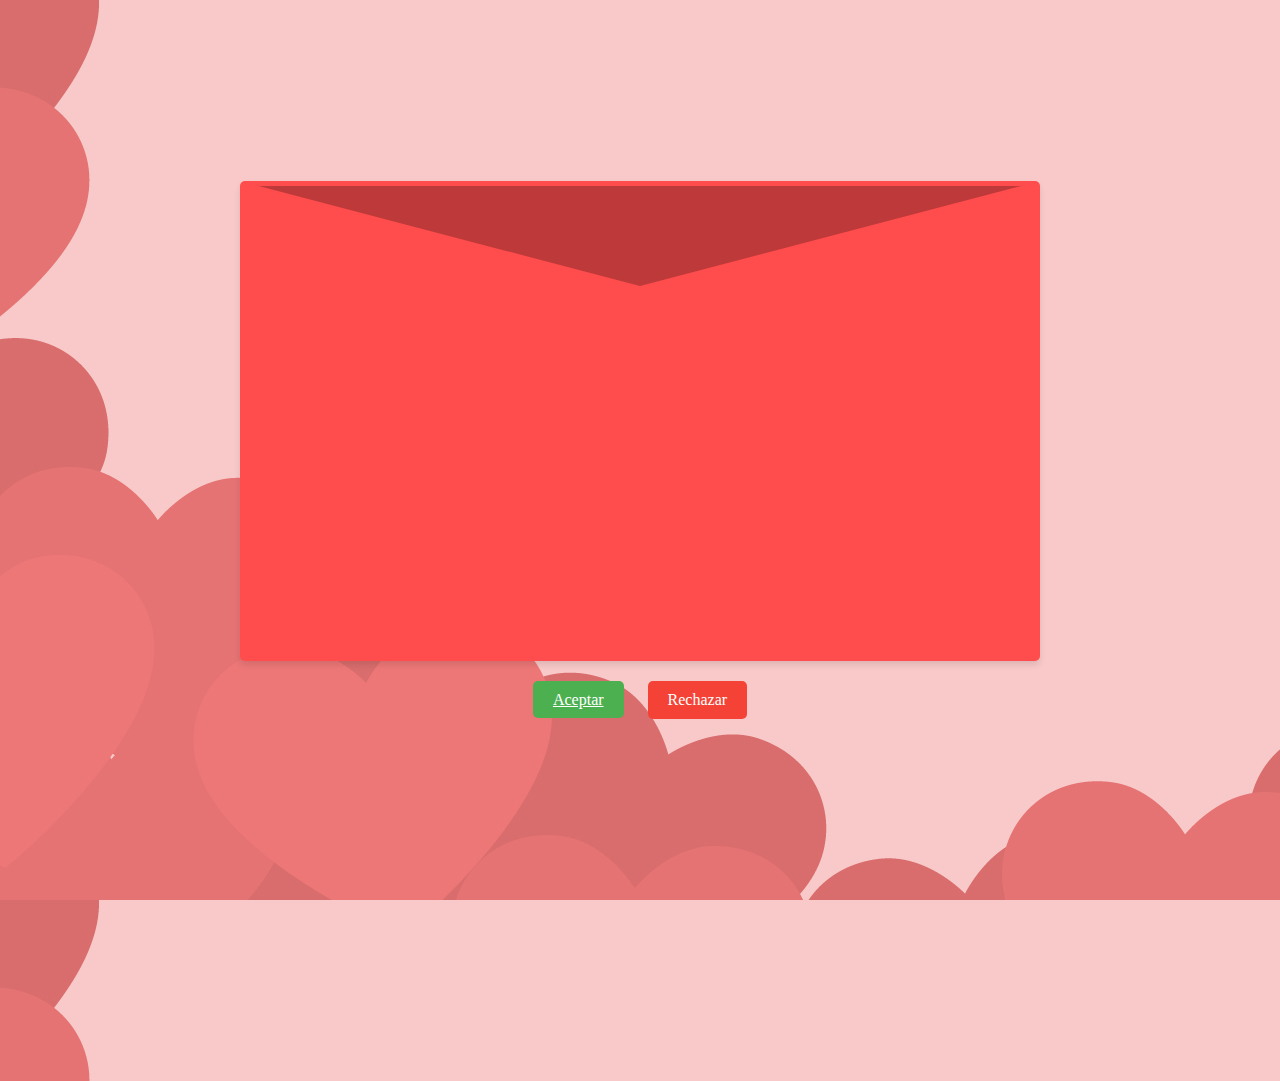
<file: index.html>
<!DOCTYPE html>
<html lang="es">
<head>
    <meta charset="UTF-8">
    <meta name="viewport" content="width=device-width, initial-scale=1.0">
    <title>San Valentín</title>
    <link rel="stylesheet" href="Pagina amorcito/styles.css">
</head>
<body>
    <div class="container">
        <div class="envelope" onclick="toggleEnvelope()">
            <div class="flap"></div>
            <div class="letter">
                <p>¿Te gustaría que nos amemos para toda la vida?</p>
                <img src="Pagina amorcito/images/please.gif" alt="GIF de San Valentín">
            </div>
        </div>
        <div class="buttons">
            <a href="Pagina amorcito/aceptar.html" class="btn accept">Aceptar</a>
            <button class="btn reject" disabled onmousemove="moveButton(this)">Rechazar</button>
        </div>
    </div>

    <script>
        function toggleEnvelope() {
            const envelope = document.querySelector('.envelope');
            envelope.classList.toggle('open');
        }

        function moveButton(button) {
            const x = Math.random() * (window.innerWidth - button.offsetWidth);
            const y = Math.random() * (window.innerHeight - button.offsetHeight);
            button.style.position = 'absolute';
            button.style.left = `${x}px`;
            button.style.top = `${y}px`;
        }
    </script>
</body>
</html>
</file>
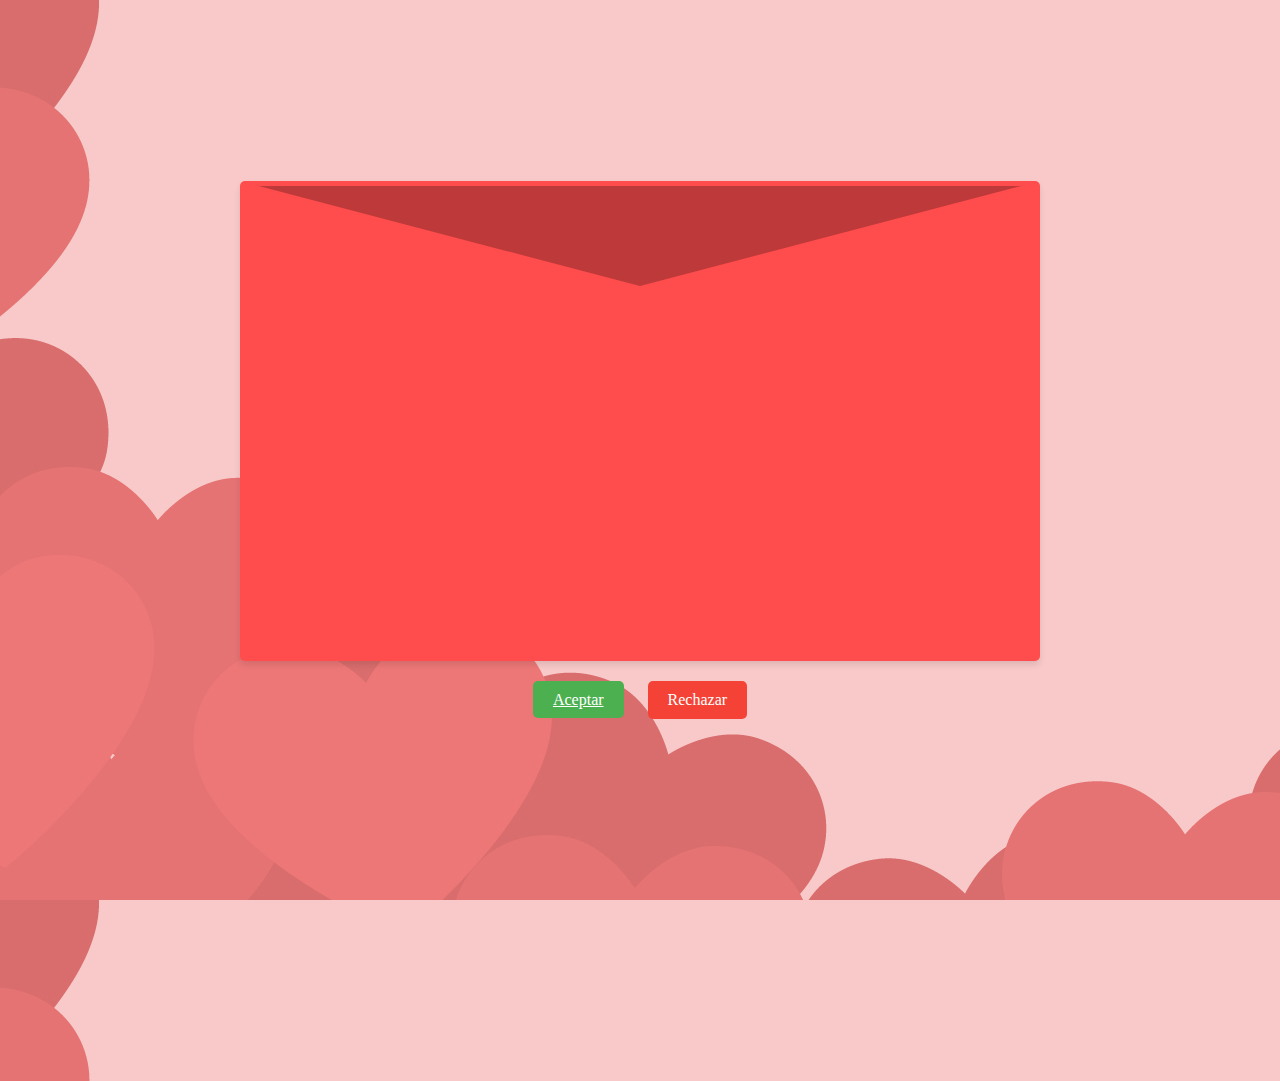
<file: Pagina amorcito/index.html>
<!DOCTYPE html>
<html lang="es">
<head>
    <meta charset="UTF-8">
    <meta name="viewport" content="width=device-width, initial-scale=1.0">
    <title>San Valentín</title>
    <link rel="stylesheet" href="styles.css">
</head>
<body>
    <div class="container">
        <div class="envelope" onclick="toggleEnvelope()">
            <div class="flap"></div>
            <div class="letter">
                <p>¿Te gustaría que nos amemos para toda la vida?</p>
                <img src="images/please.gif" alt="GIF de San Valentín">
            </div>
        </div>
        <div class="buttons">
            <a href="aceptar.html" class="btn accept">Aceptar</a>
            <button class="btn reject" disabled onmousemove="moveButton(this)">Rechazar</button>
        </div>
    </div>

    <script>
        function toggleEnvelope() {
            const envelope = document.querySelector('.envelope');
            envelope.classList.toggle('open');
        }

        function moveButton(button) {
            const x = Math.random() * (window.innerWidth - button.offsetWidth);
            const y = Math.random() * (window.innerHeight - button.offsetHeight);
            button.style.position = 'absolute';
            button.style.left = `${x}px`;
            button.style.top = `${y}px`;
        }
    </script>
</body>
</html>
</file>
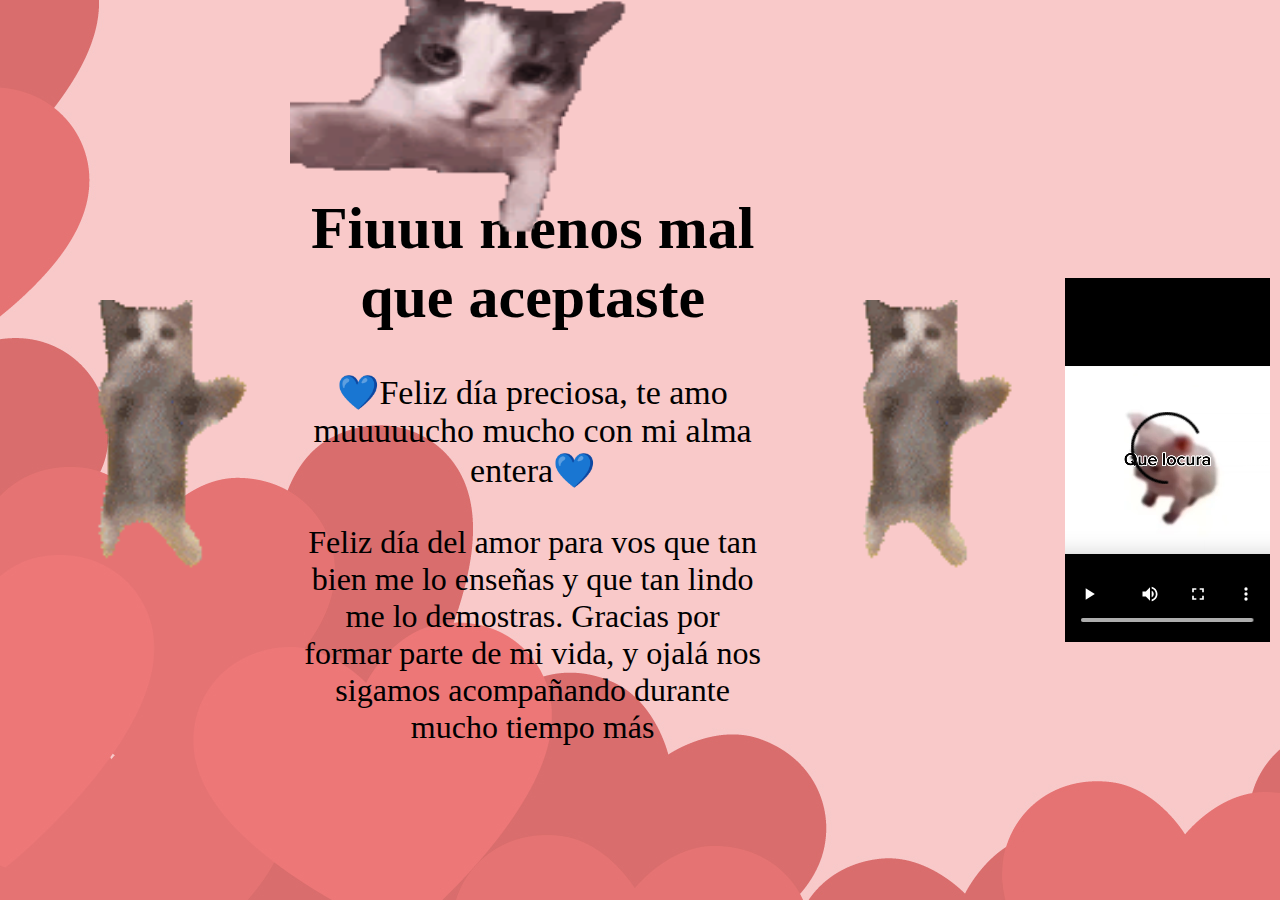
<file: Pagina amorcito/aceptar.html>
<!DOCTYPE html>
<html lang="es">
<head>
    <meta charset="UTF-8">
    <meta name="viewport" content="width=device-width, initial-scale=1.0">
    <title>Aceptar</title>
    <link rel="stylesheet" href="styles.css">
</head>
<body>
    <div class="gif-container">
        <img src="images/catkiss-cat.gif" alt="GIF de San Valentín">
    </div>
    <img src="images/happy-happy-happy-happy.gif" alt="GIF de San Valentín">
    <div class="container">
        <h1>Fiuuu menos mal que aceptaste</h1>
        <p>💙Feliz día preciosa, te amo muuuuucho mucho con mi alma entera💙</p>
        <p2> Feliz día del amor para vos que tan bien me lo enseñas y que tan lindo me lo demostras. Gracias por formar parte de mi vida, y ojalá nos sigamos acompañando 
             durante mucho tiempo más</p2>
    </div>
    <img src="images/happy-happy-happy-happy.gif" alt="GIF de San Valentín">
    <video controls autoplay="true">
        <source src="images/quelocura.mp4" type="video/mp4">
        Tu navegador no soporta la etiqueta de video.
    </video>
</body>
</html>
</file>
<file: Pagina amorcito/styles.css>
@font-face {
    font-family: 'Pacifico';
    src: url('fuentes/Pacifico.ttf') format('ttf'),
         url('fuentes/Pacifico.ttf') format('ttf');    
    font-weight: normal;
    font-style: normal;
}

body {
    margin: 0;
    padding: 0;
    display: flex;
    justify-content: center;
    align-items: center;
    height: 100vh;
    background-image: url(images/corazones.png);
    background-color: #ffd1dc; /* Rosa pastel */
    background-size: cover;
    font-family: 'Pacifico', pacifico;
}

.container {
    text-align: center;
}

.container p {
    font-size: 34px;
}

.container p2 {
    font-size: 32px;
    font-family: 'Pacifico', pacifico;
}

.container h1 {
    font-size: 60px;
}

.gif-container {
    position: absolute; /* Posiciona el GIF encima de todo */
    top: -350px;
    left: -150px;
    width: 100%;
    height: 100%;
    z-index: 1; /* Coloca el GIF detrás del texto */
    display: flex;
    justify-content: center;
    align-items: center;
}
.gif-container img {
    max-width: 100%;
    max-height: 100%;
}

.envelope {
    position: relative;
    width: 800px;
    height: 480px;
    background-color: #ff4d4d; /* Rojo */
    margin: 0 auto;
    cursor: pointer;
    border-radius: 5px;
    box-shadow: 0 4px 6px rgba(0, 0, 0, 0.1);
    transition: transform 0.5 ease;
}

.flap {
    position: absolute;
    top: 0px;
    left: 0;
    width: 800px;
    height: 5px;
    border-bottom: 100px solid #be3939; /* Rojo */
    clip-path: polygon(0% 0%, 100% 0%, 50% 100%); /* Forma de triángulo invertido */
    transform-origin: top;
    transition: transform 0.5s ease;
}

.letter {
    position: absolute;
    top: 20px;
    left: 20px;
    right: 20px;
    bottom: 20px;
    background-color: white;
    padding: 10px;
    box-shadow: 0 2px 4px rgba(0, 0, 0, 0.1);
    opacity: 0;
    transition: opacity 0.5s ease, transform 0.5s ease;
    transform: translateY(100%);
}

/* Animación cuando el sobre está abierto */
.envelope.open .flap {
    transform: rotateX(180deg); /* Gira la solapa hacia atrás */
}

.envelope.open .letter {
    opacity: 1;
    transform: translateY(0); /* Muestra la carta */
}

.letter.open {
    opacity: 1;
    transform: translateY(0);
}

.letter p {
    margin: 0;
    font-size: 36px;
    color: #333;
}

.letter img {
    padding: auto;
    width: 400px;
    height: 310px;
}

.buttons {
    margin-top: 20px;
}

.btn {
    padding: 10px 20px;
    font-size: 16px;
    border: none;
    border-radius: 5px;
    cursor: pointer;
    margin: 0 10px;
    transition: background-color 0.3s;
}

.accept {
    background-color: #4CAF50; /* Verde */
    color: white;
}

.reject {
    font-family: 'Pacifico', pacifico;
    background-color: #f44336; /* Rojo */
    color: white;
    cursor: not-allowed;
}

body img {
    width: 400px;
    height: 300px;
}

video {
    width: 16%; /* Tamaño del video */
    max-width: 600px; /* Ancho máximo */
    margin-top: 20px; /* Espacio entre el texto y el video */
    margin-right: 10px;
    z-index: 1; /* Asegura que el video esté detrás del GIF */
    position: relative;
}
</file>
